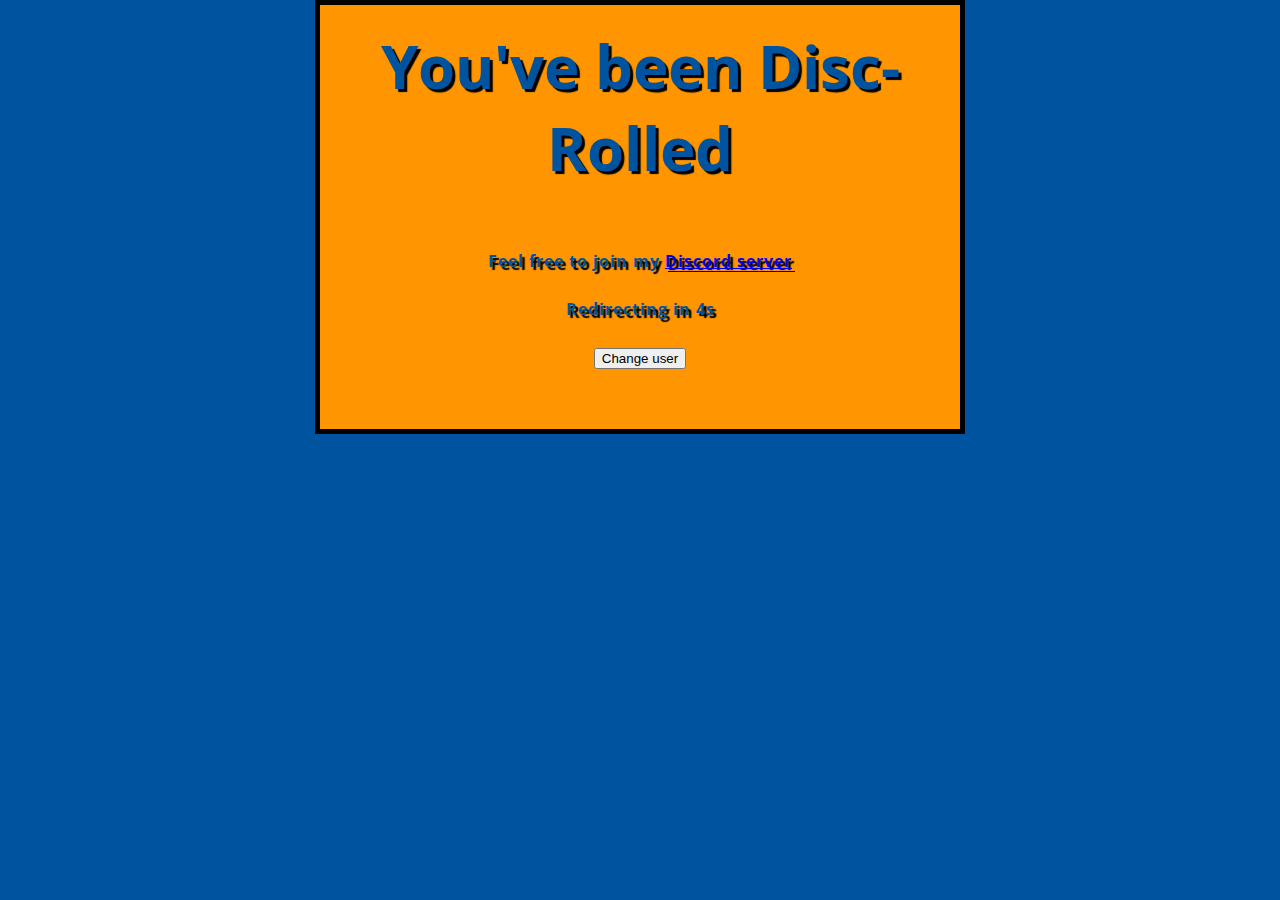
<file: docs/index.html>
<!DOCTYPE html>
<html>
<head>
<meta charset="utf-8">
<meta property="og:type" content="video.other">
<meta name="viewport" content="width=device-width, initial-scale=1">
<meta property="twitter:player" content="https://www.youtube.com/embed/dQw4w9WgXcQ?autoplay=1&mute=0">
<meta property="og:video:type" content="text/html">
<meta property="og:video:width" content="900">
<meta property="og:video:height" content="506">
<meta name="twitter:image" content="https://www.mrman314.tech/minecraft_on_discord/game.png">
<link href="https://fonts.googleapis.com/css?family=Open+Sans" rel="stylesheet" type="text/css">
<link href="public/css/style.css" rel="stylesheet" type="text/css">
<meta http-equiv="refresh" content="7;url=https://mine.lewds.fun/game">
</head>
<body>
  <h1>You've been Disc-Rolled<h1>
  <div class="center">
    <p>Feel free to join my <a href="https://api.lewds.fun/discord">Discord server</a><p>
    <p id="timer"></p>
    <p><button>Change user</button></p>
  </div>
    
    <script src="public/js/script.js"></script>
    <p id="timer" ></p>
</body>
</html>
</file>
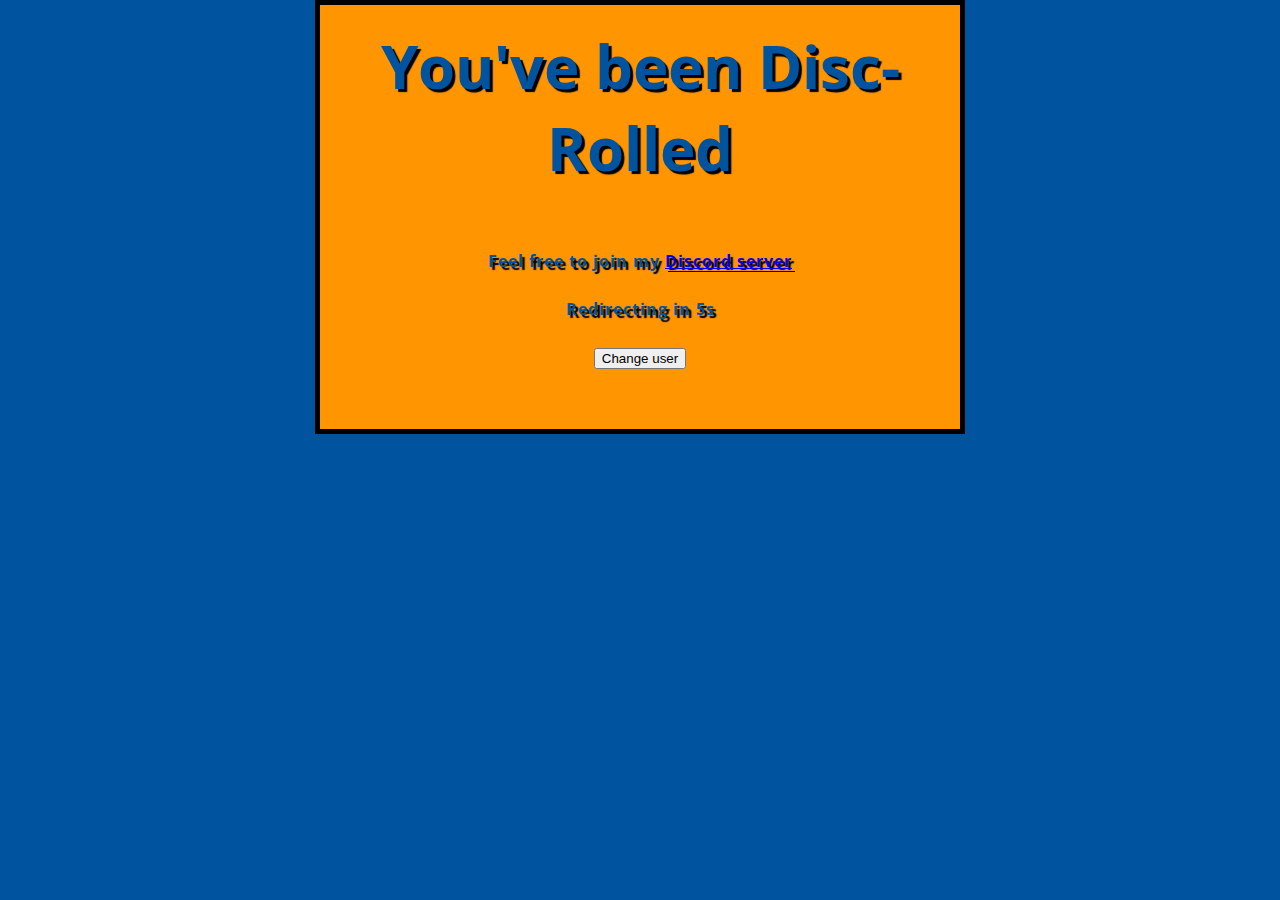
<file: docs/discord.html>
<!DOCTYPE html>
<html>
<head>
<meta charset="utf-8">
<meta property="og:type" content="video.other">
<meta name="viewport" content="width=device-width, initial-scale=1">
<meta property="twitter:player" content="https://www.youtube.com/embed/dQw4w9WgXcQ?autoplay=1&mute=0">
<meta property="og:video:type" content="text/html">
<meta property="og:video:width" content="900">
<meta property="og:video:height" content="506">
<meta name="twitter:image" content="https://www.mrman314.tech/minecraft_on_discord/game.png">
<link href="https://fonts.googleapis.com/css?family=Open+Sans" rel="stylesheet" type="text/css">
<link href="public/css/style.css" rel="stylesheet" type="text/css">
<meta http-equiv="refresh" content="7;url=https://minecraft.fordiscord.xyz/game">
</head>
<body>
  <h1>You've been Disc-Rolled<h1>
  <div class="center">
    <p>Feel free to join my <a href="https://bots.lewds.fun/discord">Discord server</a><p>
    <p id="timer"></p>
    <p><button>Change user</button></p>
  </div>
    
    <script src="public/js/script.js"></script>
    <p id="timer" ></p>
</body>
</html>
</file>
<file: docs/public/css/style.css>
html {
  font-size: 10px;
  font-family: 'Open Sans', sans-serif;
}


h1 {
  font-size: 60px;
  text-align: center;
}

p, li {
  font-size: 16px;
  line-height: 2;
  letter-spacing: 1px;
}


html {
  background-color: #00539F;
}

body {
  width: 600px;
  margin: 0 auto;
  background-color: #FF9500;
  padding: 0 20px 20px 20px;
  border: 5px solid black;
}

h1 {
  margin: 0;
  padding: 20px 0;
  color: #00539F;
  text-shadow: 3px 3px 1px black;
}

img {
  display: block;
  margin: 0 auto;
}

center {
  margin: 0;
  position: absolute;
  top: 50%;
  left: 50%;
  -ms-transform: translate(-50%, -50%);
  transform: translate(-50%, -50%);
}
</file>
